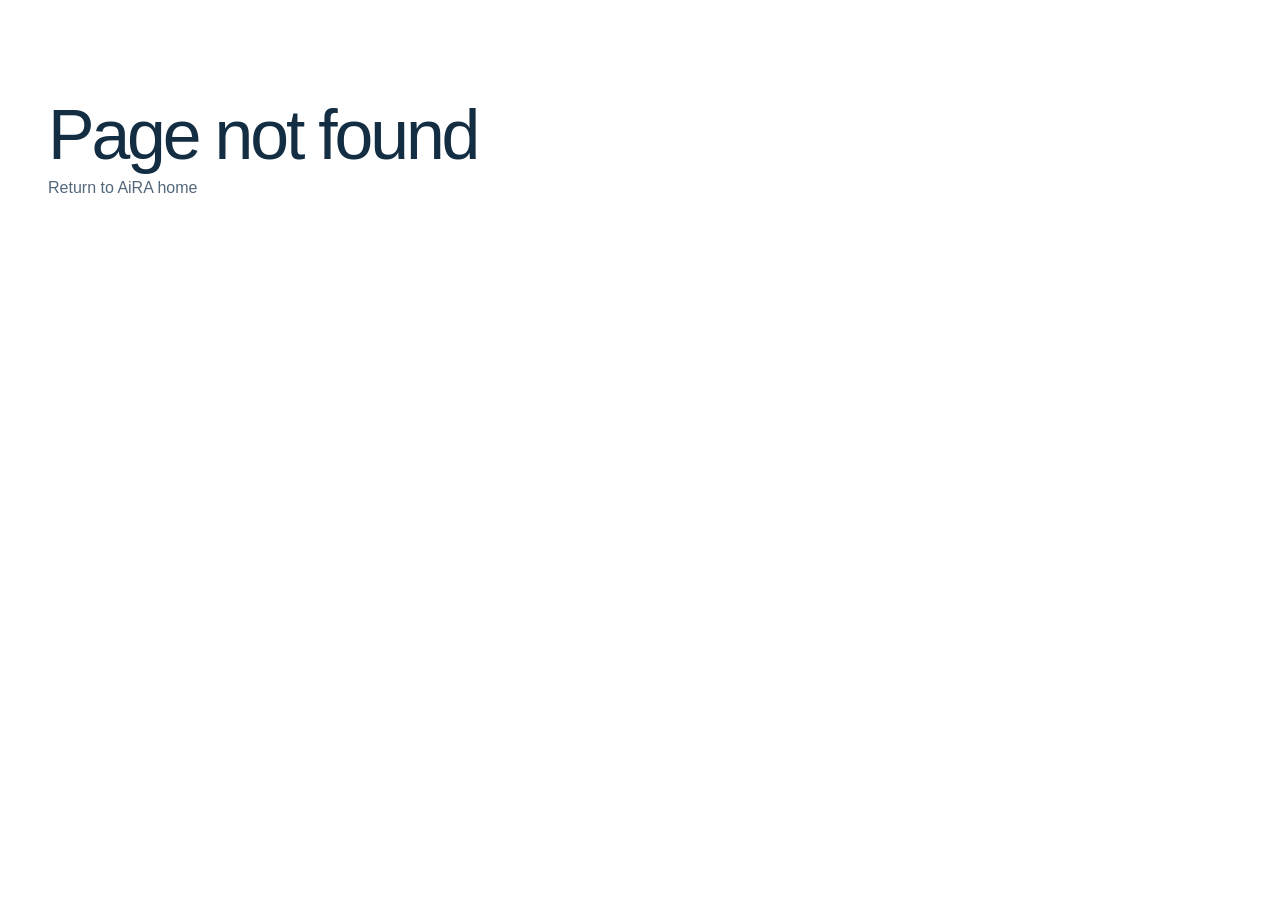
<file: index.html>
<!doctype html><html lang="en"><head><meta charset="UTF-8"><meta name="viewport" content="width=device-width, initial-scale=1.0"><meta name="referrer" content="strict-origin-when-cross-origin"><meta http-equiv="Content-Security-Policy" content="default-src 'self'; script-src 'self'; style-src 'self' 'unsafe-inline'; img-src 'self' data:; font-src 'self' data:; connect-src https://formspree.io; object-src 'none'; base-uri 'none'; form-action https://formspree.io"><title>AiRA | AI for Rheumatology Advancement</title><meta name="description" content="An international, multidisciplinary and patient-partnered consortium advancing responsible AI in rheumatology."><link rel="icon" href="/favicon.svg">  <script type="module" crossorigin src="/assets/index-D05OU4XY.js"></script>
  <link rel="stylesheet" crossorigin href="/assets/index-riNha2jF.css">
</head><body><div id="root"></div><noscript>Please enable JavaScript to view the AiRA website.</noscript></body></html>
</file>
